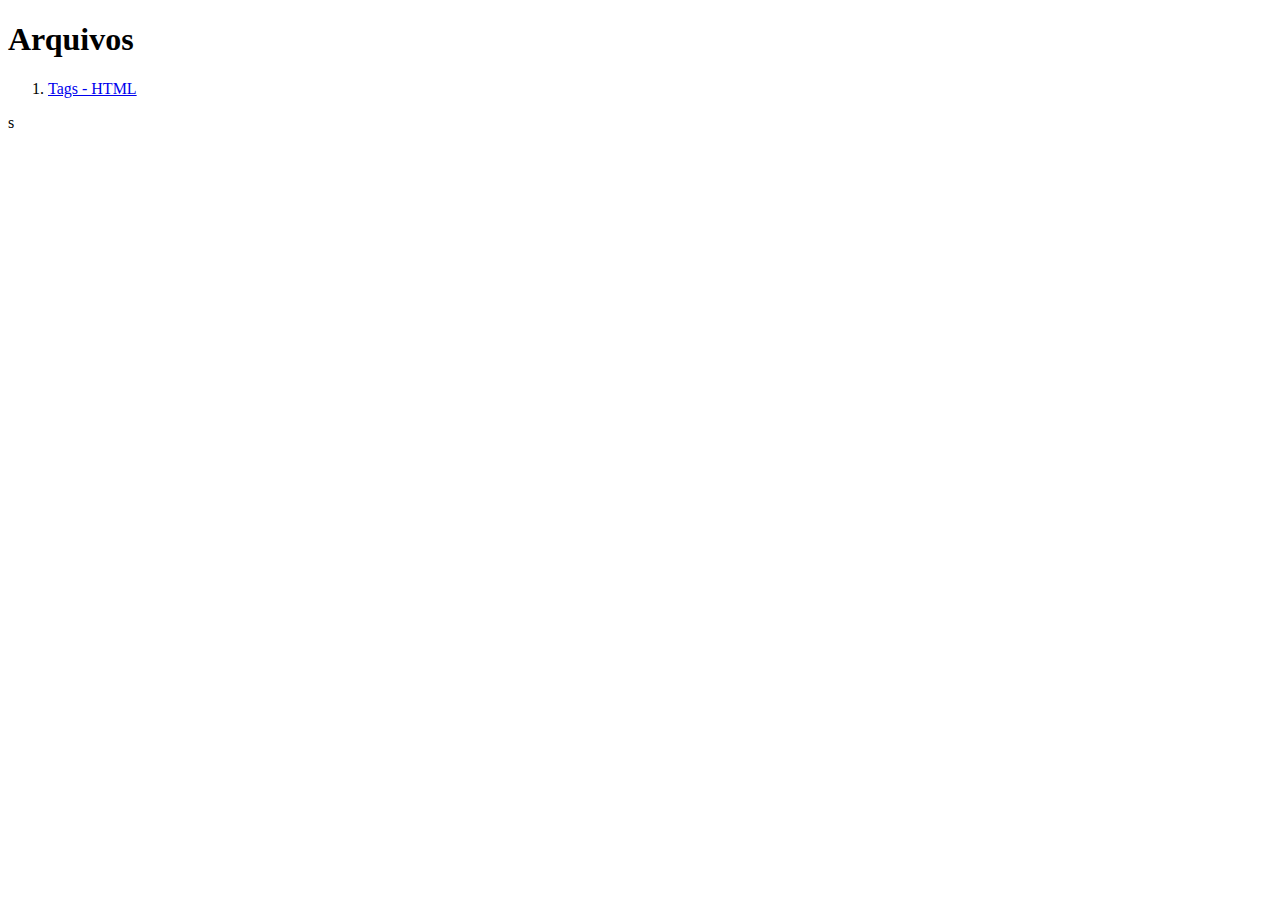
<file: index.html>
<!DOCTYPE html>
<html lang="pt-BR">
<head>
    <meta charset="UTF-8">
    <meta name="viewport" content="width=device-width, initial-scale=1.0">
    <title>Aula 01 - HTML</title>
</head>
<body>
    <h1>Arquivos</h1>
    <!-- List ordenada -->
    <ol>
        <li>
            <a href="./tags.html">Tags - HTML</a>
        </li>
    </ol>
    
</body>
</html>s
</file>
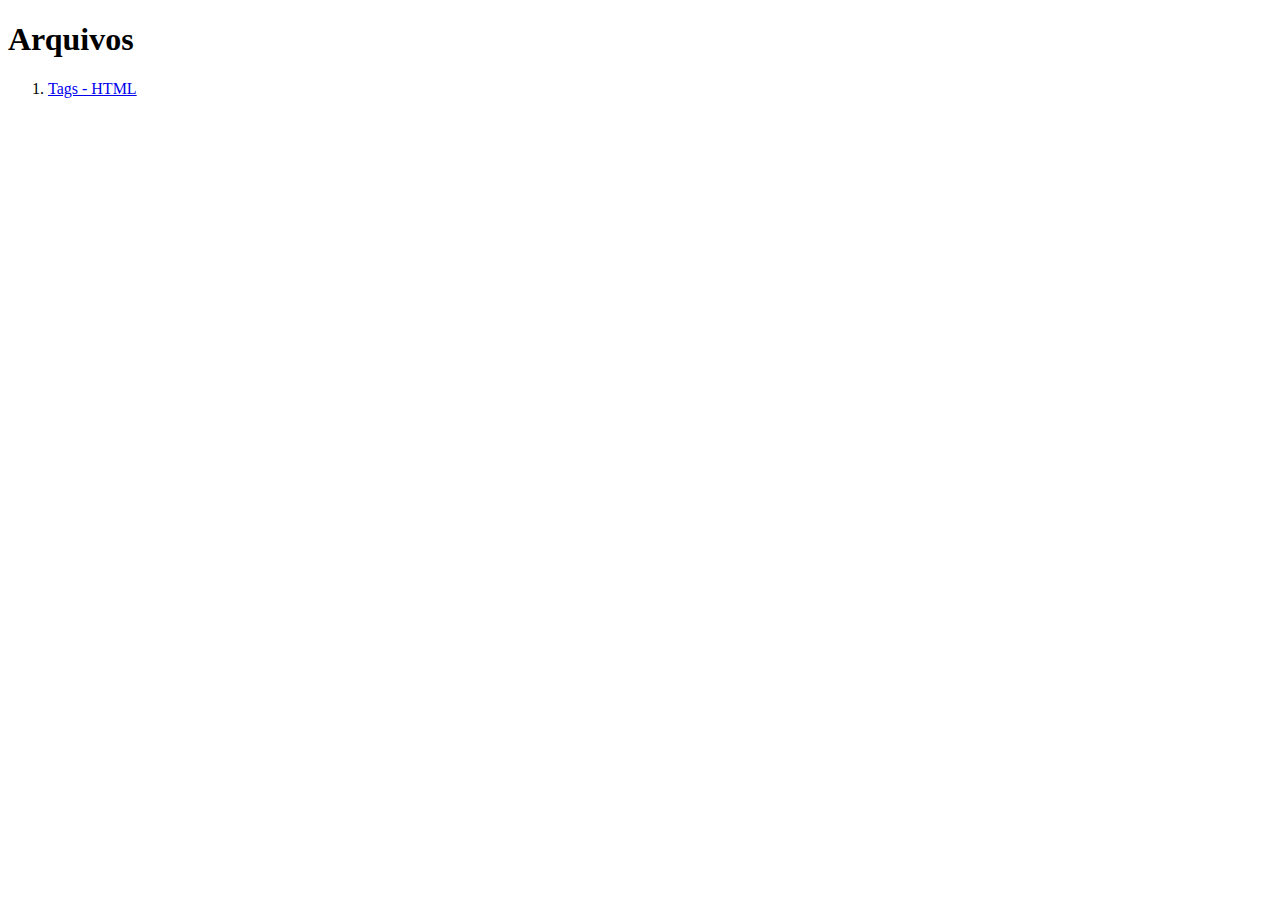
<file: Aula01/index.html>
<!DOCTYPE html>
<html lang="pt-BR">
<head>
    <meta charset="UTF-8">
    <meta name="viewport" content="width=device-width, initial-scale=1.0">
    <title>Aula 01 - HTML</title>
</head>
<body>
    <h1>Arquivos</h1>
    <!-- List ordenada -->
    <ol>
        <li>
            <a href="./tags.html">Tags - HTML</a>
        </li>
    </ol>
    
</body>
</html>
</file>
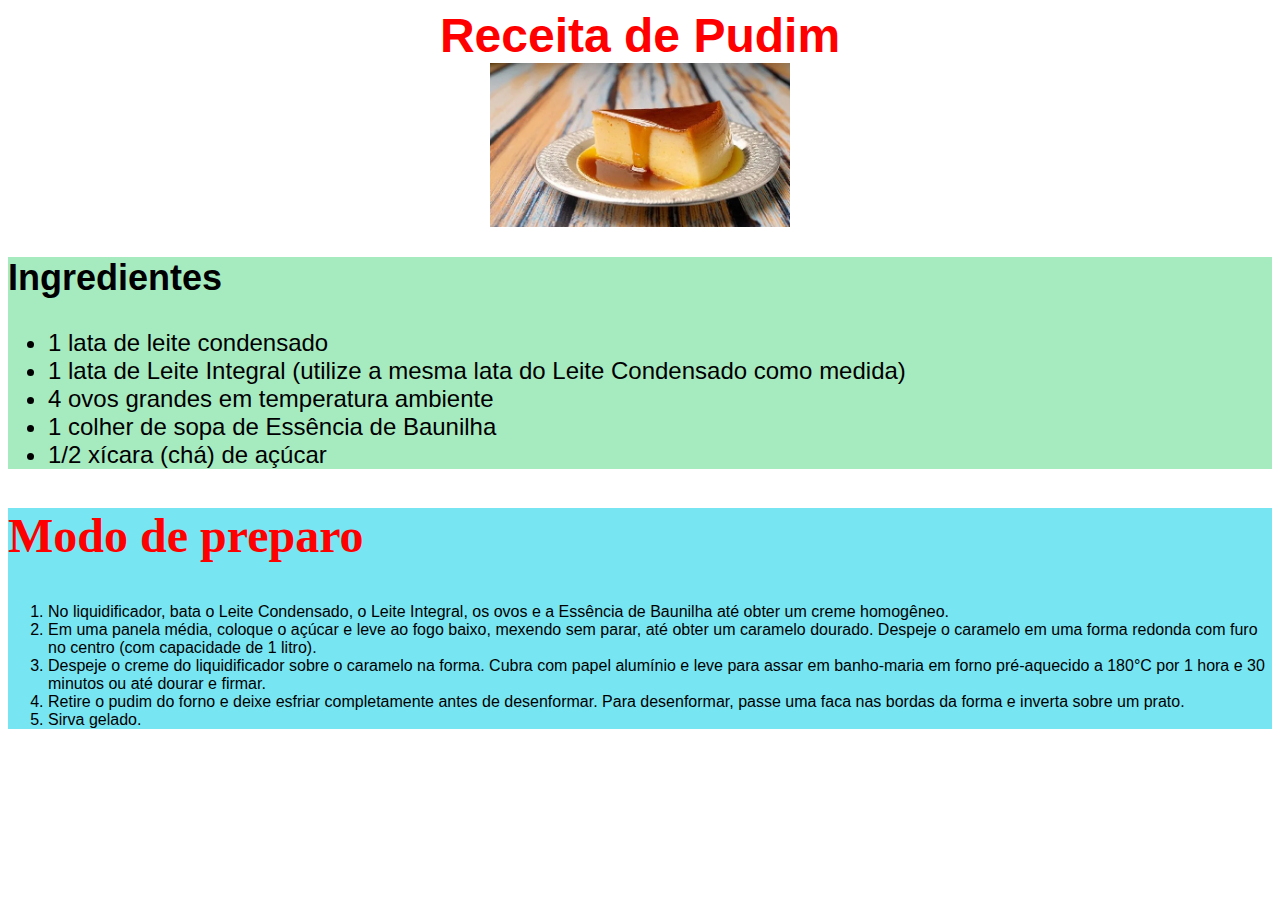
<file: aula02/index.html>
<!DOCTYPE html>
<html lang="pt-br">
<head>
    <meta charset="UTF-8">
    <meta name="viewport" content="width=device-width, initial-scale=1.0">
    <link rel="stylesheet" href="style.css">
    <title>Aula 02 - HTML</title>
</head>
<body>
    <h1 style="color: #ff0000; font-size: 3rem; text-align: center; font-family: sans-serif; font-weight: 700; margin: 0; padding: 0;">Receita de Pudim</h1>
    <img style="display: block; margin: 0 auto;" src="img/mobile-pudim-de-liquidificador.webp" alt="imagem de um pudim de liquidificador" width="300">
    <section style="background: #54d68685; font-family: sans-serif; font-size: 24px;">
        <h2>Ingredientes</h2>
        <ul>
            <li>1 lata de leite condensado</li>
            <li>1 lata de Leite Integral (utilize a mesma lata do Leite Condensado como medida)</li>
            <li>4 ovos grandes em temperatura ambiente</li>
            <li>1 colher de sopa de Essência de Baunilha</li>
            <li>1/2 xícara (chá) de açúcar</li>
        </ul>
    </section>

    <section style="background: #78e5f3;">
        <h2 style=" font-size: 48px; color: #ff0000;">Modo de preparo</h2>
        <ol style="font-family: sans-serif">
            <li>No liquidificador, bata o Leite Condensado, o Leite Integral, os ovos e a Essência de Baunilha até obter um creme homogêneo.</li>
            <li>Em uma panela média, coloque o açúcar e leve ao fogo baixo, mexendo sem parar, até obter um caramelo dourado. Despeje o caramelo em uma forma redonda com furo no centro (com capacidade de 1 litro).</li>
            <li>Despeje o creme do liquidificador sobre o caramelo na forma. Cubra com papel alumínio e leve para assar em banho-maria em forno pré-aquecido a 180°C por 1 hora e 30 minutos ou até dourar e firmar.</li>
            <li>Retire o pudim do forno e deixe esfriar completamente antes de desenformar. Para desenformar, passe uma faca nas bordas da forma e inverta sobre um prato.</li>
            <li>Sirva gelado.</li>
        </ol>
    </section>
</body>
</html>
</file>
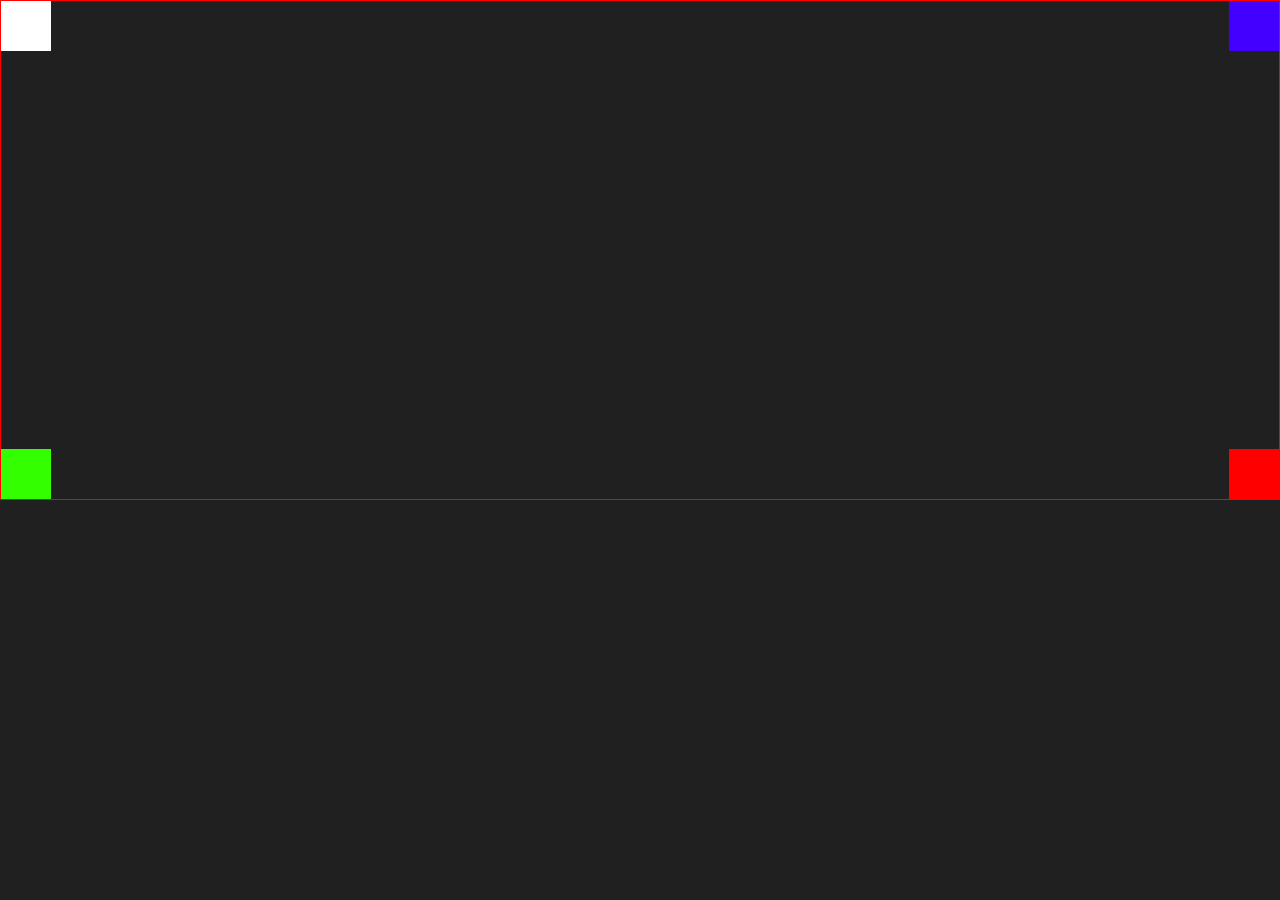
<file: index-position.html>
<!DOCTYPE html>
<html lang="pt-br">
<head>
    <meta charset="UTF-8">
    <meta name="viewport" content="width=device-width, initial-scale=1.0">
    <title>Position</title>
    <link rel="stylesheet" href="syle-position.css">
</head>
<body>
    <main>
        <div class="box" id=box1></div>
        <div class="box" id=box2></div>
        <div class="box" id=box3></div>
        <div class="box" id=box4></div>
    </main>
</body>
</html>
</file>
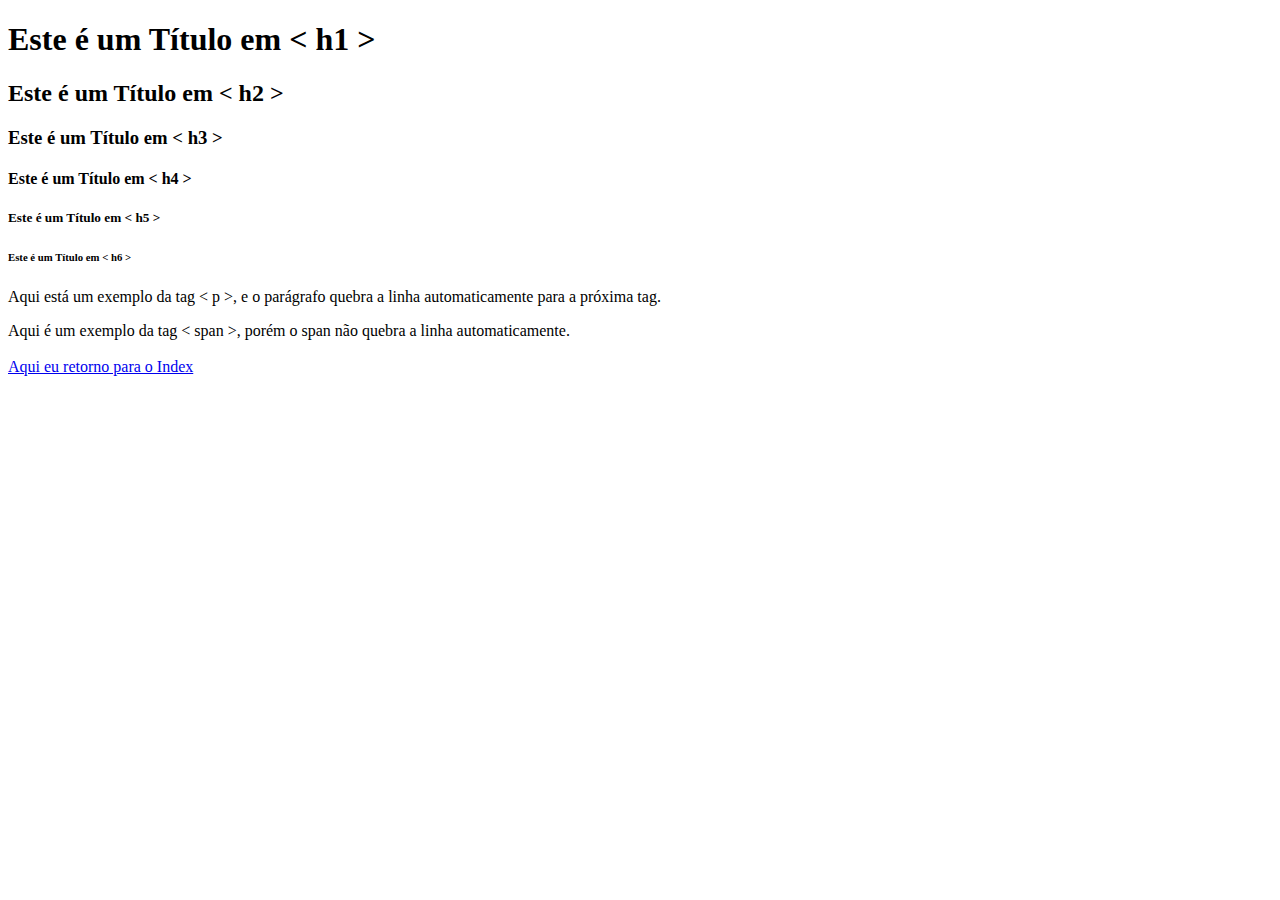
<file: tags.html>
<!DOCTYPE html>
<html lang="pt-BR">
<head>
    <meta charset="UTF-8">
    <meta name="viewport" content="width=device-width, initial-scale=1.0">
    <title>Tags HTML</title>
</head>
<body>
    <h1>Este é um Título em < h1 ></h1>
    <h2>Este é um Título em < h2 ></h2>
    <h3>Este é um Título em < h3 ></h3>
    <h4>Este é um Título em < h4 ></h4>
    <h5>Este é um Título em < h5 ></h5>
    <h6>Este é um Título em < h6 ></h6>

    <p>Aqui está um exemplo da tag < p >, e o parágrafo quebra a linha automaticamente para a próxima tag.</p>

    <span>Aqui é um exemplo da tag < span >, porém o span não quebra a linha automaticamente. </span>

    <!-- A tag abaixo <br> , realiza uma quebra de linha -->
    <br><br> 

    <a href="./index.html">Aqui eu retorno para o Index</a>
</body>
</html>
</file>
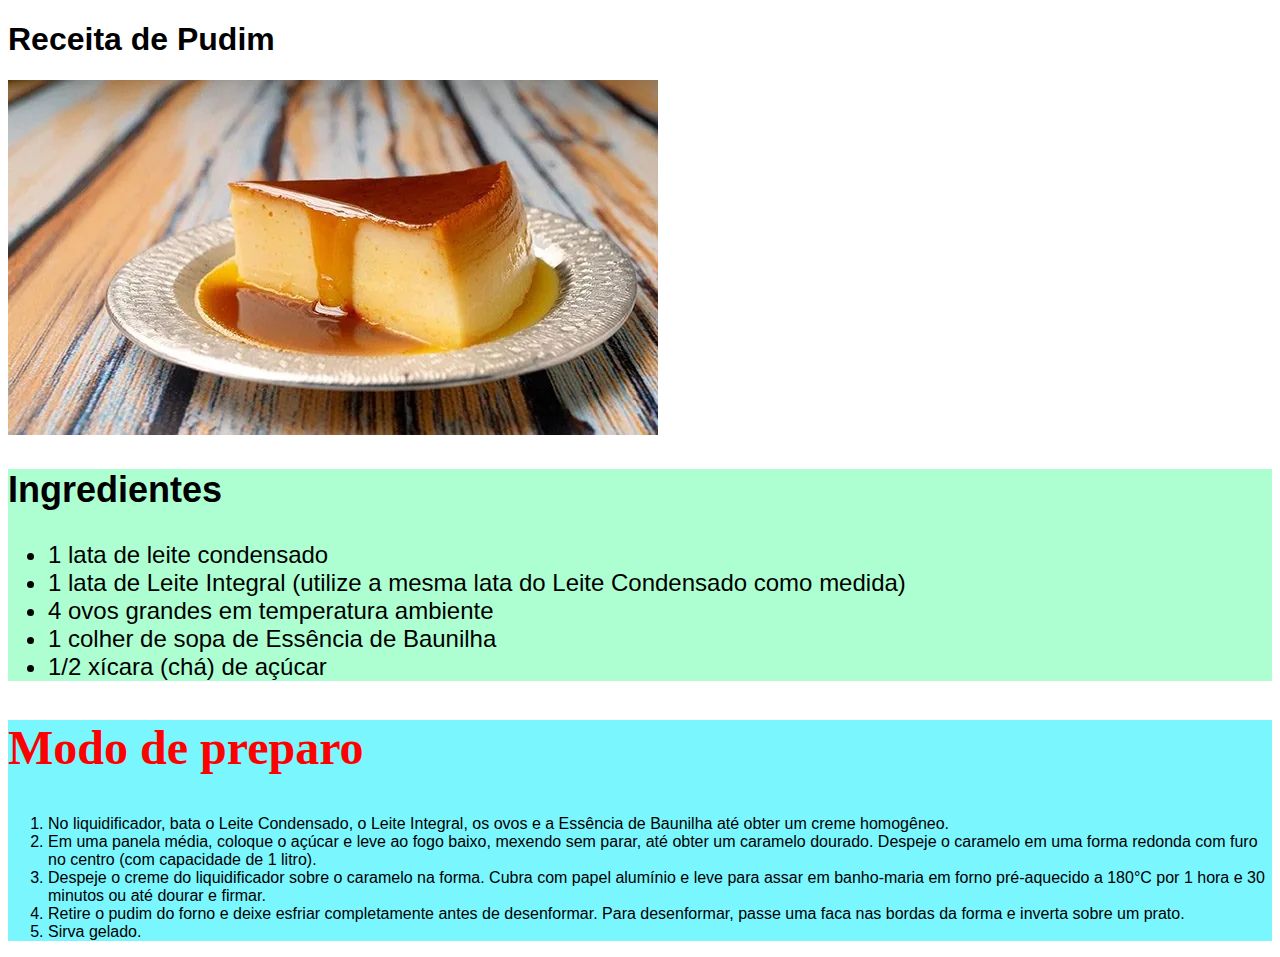
<file: aula02/index-com-css-externo.html>
<!DOCTYPE html>
<html lang="pt-br">
<head>
    <meta charset="UTF-8">
    <meta name="viewport" content="width=device-width, initial-scale=1.0">
    <link rel="stylesheet" href="style.css">
    <title>Aula 02 - HTML</title>
</head>
<body class="sans-serif">
    <h1>Receita de Pudim</h1>
    <img src="img/mobile-pudim-de-liquidificador.webp" alt="imagem de um pudim de liquidificador">
    
    <section class="ingredientes">
        <h2>Ingredientes</h2>
        <ul>
            <li>1 lata de leite condensado</li>
            <li>1 lata de Leite Integral (utilize a mesma lata do Leite Condensado como medida)</li>
            <li>4 ovos grandes em temperatura ambiente</li>
            <li>1 colher de sopa de Essência de Baunilha</li>
            <li>1/2 xícara (chá) de açúcar</li>
        </ul>
    </section>

    <section class="modo-de-preparo">
        <h2>Modo de preparo</h2>
        <ol>
            <li>No liquidificador, bata o Leite Condensado, o Leite Integral, os ovos e a Essência de Baunilha até obter um creme homogêneo.</li>
            <li>Em uma panela média, coloque o açúcar e leve ao fogo baixo, mexendo sem parar, até obter um caramelo dourado. Despeje o caramelo em uma forma redonda com furo no centro (com capacidade de 1 litro).</li>
            <li>Despeje o creme do liquidificador sobre o caramelo na forma. Cubra com papel alumínio e leve para assar em banho-maria em forno pré-aquecido a 180°C por 1 hora e 30 minutos ou até dourar e firmar.</li>
            <li>Retire o pudim do forno e deixe esfriar completamente antes de desenformar. Para desenformar, passe uma faca nas bordas da forma e inverta sobre um prato.</li>
            <li>Sirva gelado.</li>
        </ol>
    </section>
</body>
</html>
</file>
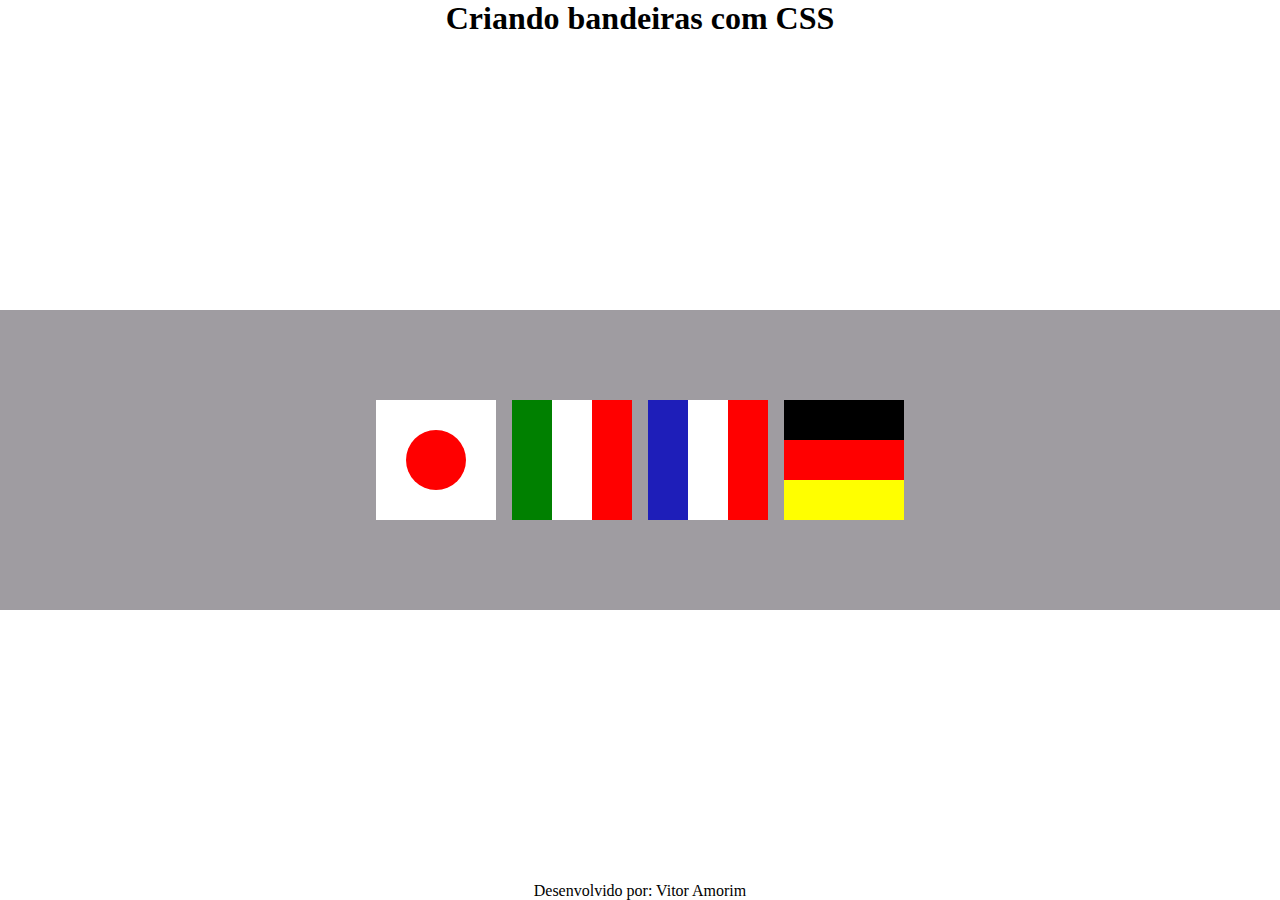
<file: aula03/flags-otimizado.html>
<!DOCTYPE html>
<html lang="pt-br">

<head>
    <meta charset="UTF-8">
    <meta name="viewport" content="width=device-width, initial-scale=1.0">
    <link rel="stylesheet" href="style-flags-otimizado.css">
    <title>Document</title>
</head>

<body>
    <header>
        <h1>Criando bandeiras com CSS</h1>
    </header>
    <main>
        <div id="flags">
            <div class="flag bg-color-white">
                <div class="circle bg-color-red"> </div>
            </div>
            <div class="flag">
                <div class="bar-vertical bg-color-green"></div>
                <div class="bar-vertical bg-color-white"></div>
                <div class="bar-vertical bg-color-red"></div>
            </div>
            <div class="flag">
                <div class="bar-vertical bg-color-blue"></div>
                <div class="bar-vertical bg-color-white"></div>
                <div class="bar-vertical bg-color-red"></div>
            </div>

          <div class="flag flag-horizontal">
                <div class="bar-horizontal bg-color-black"></div>
                <div class="bar-horizontal bg-color-red"></div>
                <div class="bar-horizontal bg-color-yellow"></div>
            </div>
        </div>
    </main>
    <footer>
        <p>Desenvolvido por: Vitor Amorim</p>
    </footer>
</body>

</html>
</file>
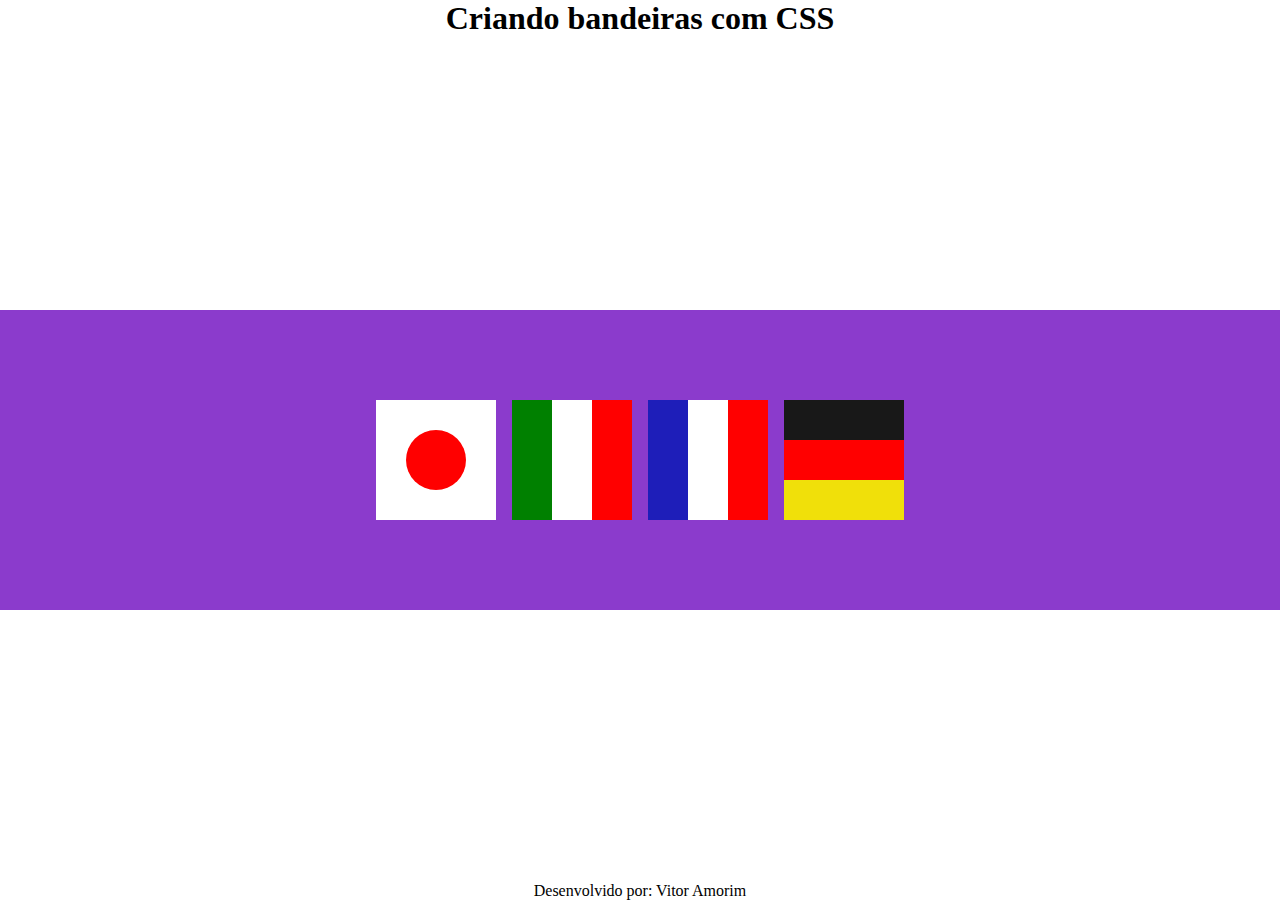
<file: aula03/flags.html>
<!DOCTYPE html>
<html lang="pt-br">

<head>
    <meta charset="UTF-8">
    <meta name="viewport" content="width=device-width, initial-scale=1.0">
    <link rel="stylesheet" href="style-flags.css">
    <title>Document</title>
</head>

<body>
    <header>
        <h1>Criando bandeiras com CSS</h1>
    </header>
    <main>
        <div id="flags">
            <div class="flag bg-white">
                <div id="japan"> </div>
            </div>
            <div class="flag">
                <div id="bar-green"></div>
                <div id="bar-white"></div>
                <div id="bar-red"></div>
            </div>
            <div class="flag">
                <div id="bar-blue"></div>
                <div id="bar-white"></div>
                <div id="bar-red"></div>
            </div>

            <div class="flag flag-horizontal">
                <div id="bar-black-horizontal"></div>
                <div id="bar-red-horizontal"></div>
                <div id="bar-yellow-horizontal"></div>
                
            </div>
            

            </div>

        </div>
        </div>
    </main>
    <footer>
        <p>Desenvolvido por: Vitor Amorim</p>
    </footer>
</body>

</html>
</file>
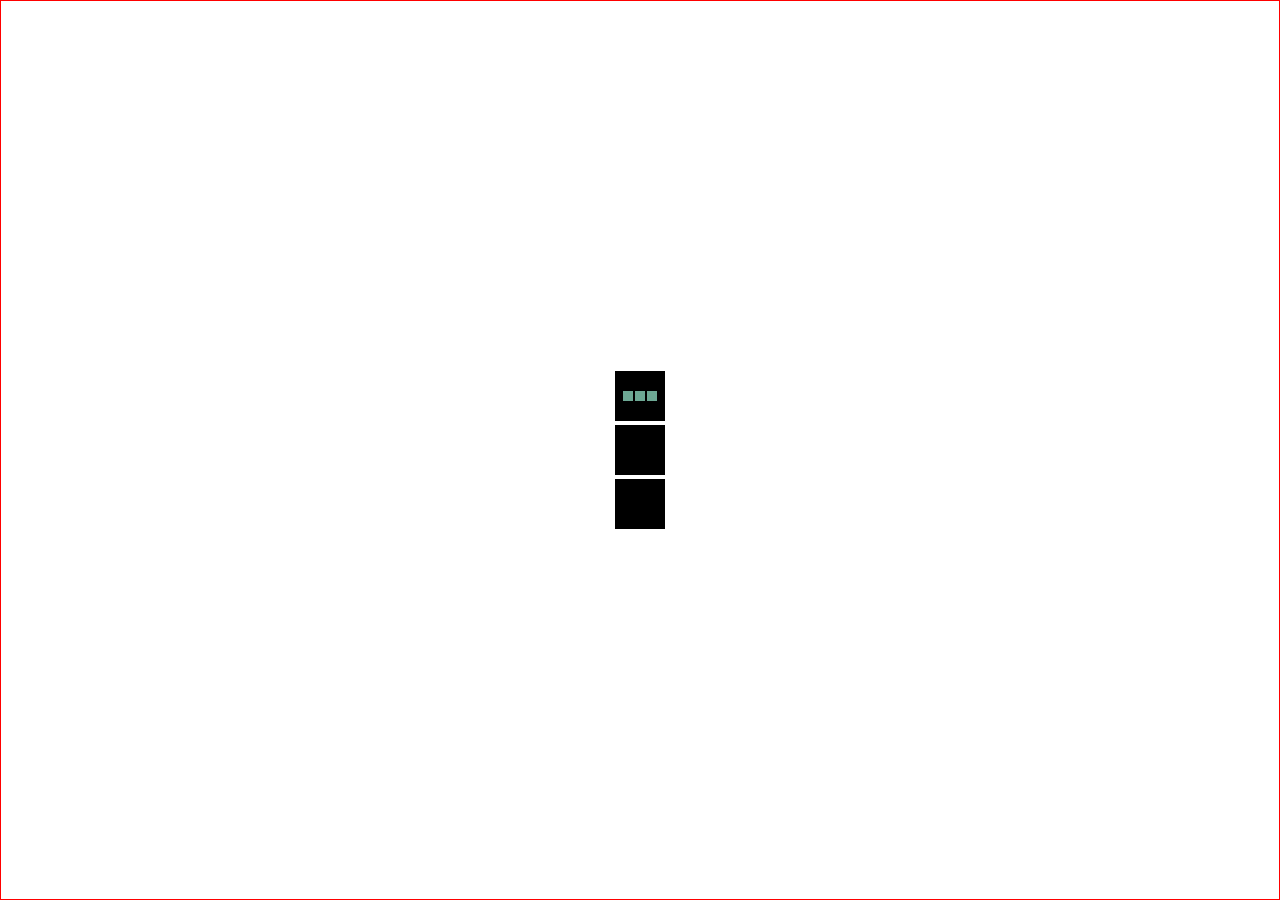
<file: aula04/index-flex.html>
<!DOCTYPE html>
<html lang="pt-br">
<head>
    <meta charset="UTF-8">
    <meta name="viewport" content="width=device-width, initial-scale=1.0">
    <title>Aula 04 - Html Display Flex</title>
    <link rel="stylesheet" href="style-flex.css">
</head>
<body>
    <div class="container">
        <!--Largura e altura total da pág visivel-->
        <!--Vai ser display flex, com coluna-->

        <div class="box"> 
            <div class="little-box"></div>
            <div class="little-box"></div>
            <div class="little-box"></div> 
        </div>
        <div class="box"> </div>
        <div class="box"> </div>

    </div>
</body>
</html>
</file>
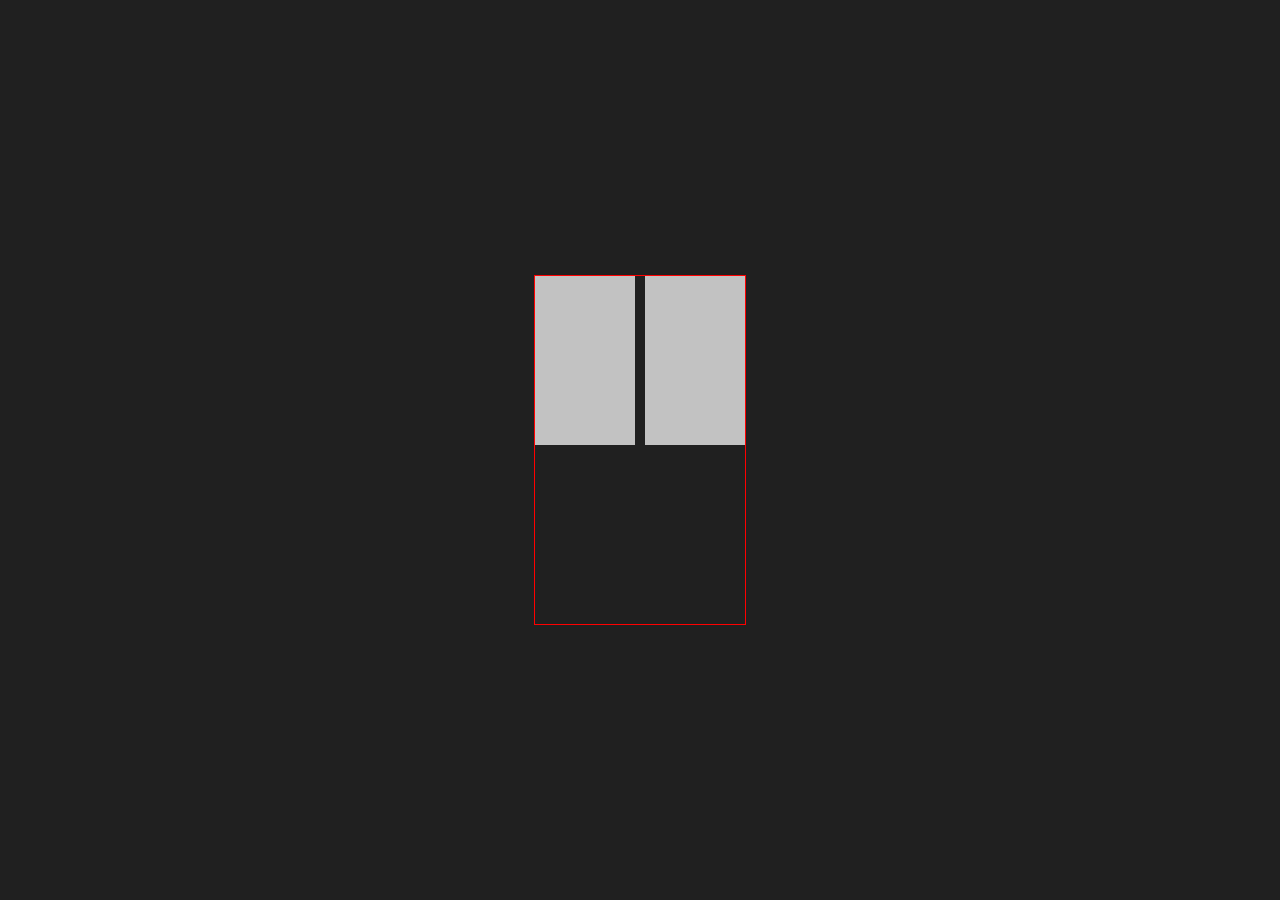
<file: aula04/index-grid.html>
<!DOCTYPE html>
<html lang="pt-br">
<head>
    <meta charset="UTF-8">
    <meta name="viewport" content="width=device-width, initial-scale=1.0">
    <title>Aula 04 - Display Grid</title>
    <link rel="stylesheet" href="style-grid.css">
</head>
<body>
    <main>
        <section class="grid">
         <div class="box" id="box-one"></div>
        <div class="box" id="box-two"></div>
        </section>
    </main>
</body>
</html>
</file>
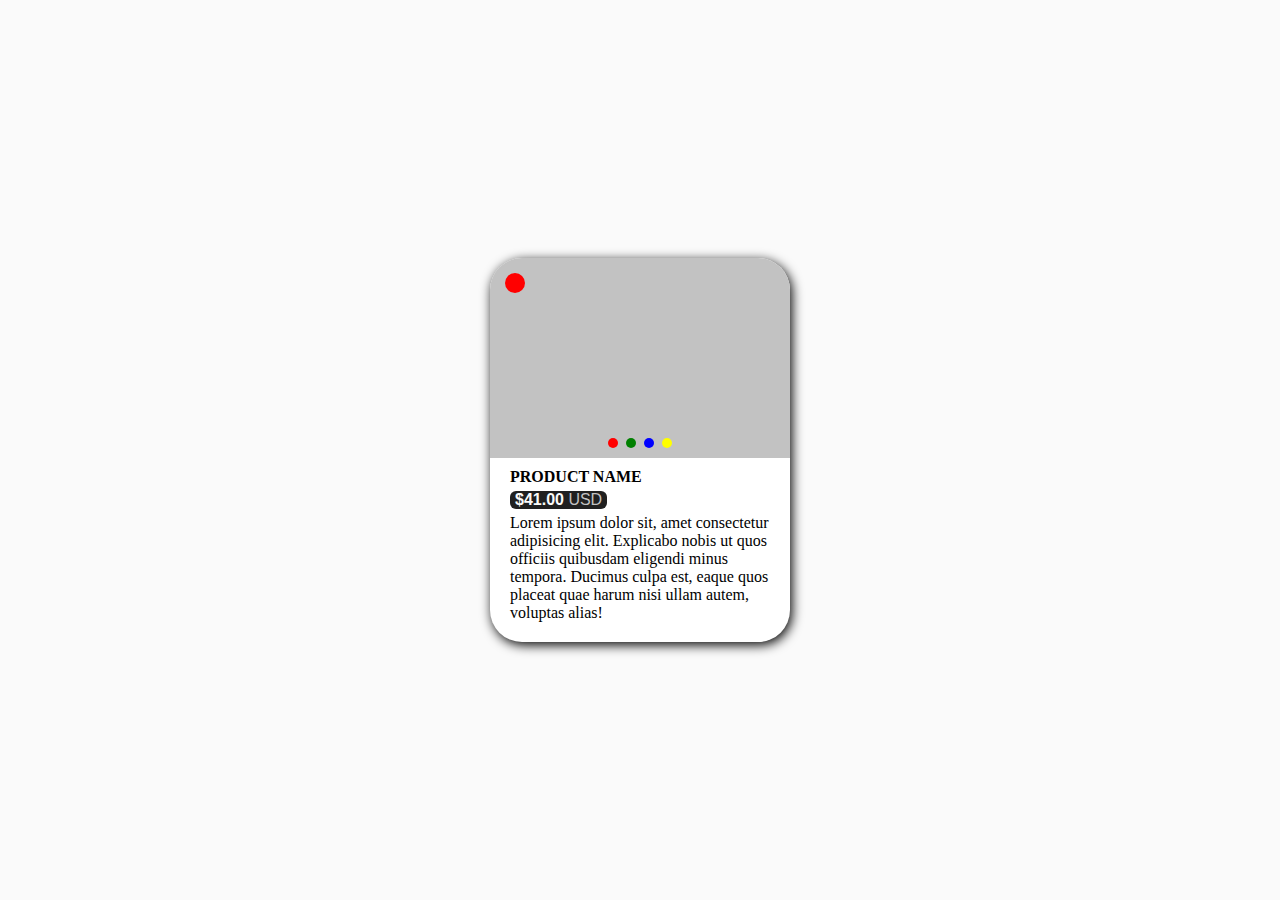
<file: aula05/index-card.html>
<!DOCTYPE html>
<html lang="en">
<head>
    <meta charset="UTF-8">
    <meta name="viewport" content="width=device-width, initial-scale=1.0">
    <title>HTML & CSS - Criando um card de produto</title>
    <link rel="stylesheet" href="style.css">
</head>
<body>
    <main>
        <div class="card">
            <div id="moldura-foto">
                <div id="foto"></div>
                <div id="cores-disponiveis">
                    <div class="circle red"></div>
                    <div class="circle green"></div>
                    <div class="circle blue"></div>
                    <div class="circle yellow"></div>
                </div>
                <div id="curtir" class="red"></div>
            </div>
            <div id="informacoes">
                <h2 id="titulo-produto">PRODUCT NAME</h2>
                <div id="box-preco-produto">
                    <h3 id="valor-produto">$41.00 <span id="moeda">USD</span></h3>
                </div>
                <p>Lorem ipsum dolor sit, amet consectetur adipisicing elit. Explicabo nobis ut quos officiis quibusdam eligendi minus tempora. Ducimus culpa est, eaque quos placeat quae harum nisi ullam autem, voluptas alias!</p>
            </div>

        </div>
    </main>
</body>
</html>
</file>
<file: aula02/style.css>
.sans-serif{
    font-family: sans-serif;
}

.ingredientes {
 background-color: rgba(127, 255, 185, 0.644);
 font-family: sans-serif;
 font-size: 24px;
}
.modo-de-preparo {
    background-color: rgba(0, 238, 255, 0.521);
    h2 {
        font-size: 48px;
        color: red;
        font-family: 'Times New Roman', Times, serif;
    }

    font-family: sans-serif;
}
</file>
<file: aula03/style-flags-otimizado.css>
* {
    margin: 0;
    padding: 0;
    box-sizing: border-box;
}

body {
    display: flex;
    flex-direction: column;
    justify-content: space-between;
    align-items: center;
    height: 100vh;
}

/* BLACKGROUND */

.bg-color-white {
    background-color: white;
}

.bg-color-red{
    background-color: red;
}

.bg-color-green{
    background-color: green;
}

.bg-color-blue{
    background-color: rgb(30, 30, 185);
}

.bg-color-yellow {
    background-color: yellow;
}

.bg-color-black {
    background-color: black;
}

#flags {
    width: 100vw;
    height: 300px;
    background-color: rgb(159, 156, 161);
       display: flex;
    align-items: center;
    justify-content: center;
    gap: 16px;
}

.flag {
    width: 120px;
    height: 120px;
    display: flex;
    align-items: center;
    justify-content: center;
 
}

.circle {
    width: 60px;
    height: 60px;
    border-radius: 50%;
    
}

.bar-vertical{
    width: 40px;
    height: 100%;
   
}

.bar-horizontal {
    width: 120px;
    height: 40px;
   
}

.flag-horizontal {
    display: flex;
    flex-direction: column;
}
</file>
<file: aula03/style-flags.css>
* {
    margin: 0;
    padding: 0;
    box-sizing: border-box;
}

body {
    display: flex;
    flex-direction: column;
    justify-content: space-between;
    align-items: center;
    height: 100vh;
}

.bg-white {
    background-color: white;
}

#flags {
    width: 100vw;
    height: 300px;
    background-color: rgb(139, 59, 204);
       display: flex;
    align-items: center;
    justify-content: center;
    gap: 16px;
}

.flag {
    width: 120px;
    height: 120px;
    display: flex;
    align-items: center;
    justify-content: center;
 
}

#japan{
    width: 60px;
    height: 60px;
    background-color: red;
    border-radius: 50%;
    
}

#bar-red{
    width: 40px;
    height: 100%;
    background-color: red;
}

#bar-green{
    width: 40px;
    height: 100%;
    background-color: green;
}

#bar-white{
    width: 40px;
    height: 100%;
    background-color: white;
}

#bar-blue{
    width: 40px;
    height: 100%;
    background-color: rgb(30, 30, 185);
}

#bar-red-horizontal {
    width: 120px;
    height: 40px;
    background-color: red;
}

#bar-yellow-horizontal {
    width: 120px;
    height: 40px;
    background-color: rgb(240, 224, 10);
}

#bar-black-horizontal {
    width: 120px;
    height: 40px;
    background-color: rgb(24, 24, 24);
}

.flag-horizontal {
    display: flex;
    flex-direction: column;
}
</file>
<file: aula04/style-flex.css>
* {
    margin: 0;
    padding: 0;
    box-sizing: border-box;
}

.container{
    width: 100%;
    height: 100vh;
    border: 1px solid red;
    display: flex;
    flex-direction: column;
    gap: 4px;
    justify-content: center;
    align-items: center;
}

.box {
    width: 50px;
    height: 50px;
    background-color: black;
    display: flex;
    gap: 2px;
    align-items: center;
    justify-content: center;
}

.little-box {
    width: 10px;
    height: 10px;
    background-color: rgb(109, 168, 148);
}
</file>
<file: aula05/style.css>
* {
    margin: 0;
    padding: 0;
    box-sizing: border-box;
}

h1, h2, h3 {
    font-size: 16px;
}

body {
    background-color: #fafafa;
}

main {
    width: 100%;
    height: 100vh;
    display: flex;
    align-items: center;
    justify-content: center;
    padding: 40px;
    gap: 12px;
    flex-wrap: wrap;
}

.card {
    display: flex;
    flex-direction: column;
    align-items: start;
    justify-content: start;
    gap: 10px;
    /* border: 1px solid red; */
    max-width: 300px;
    border-radius: 32px;
    overflow: hidden;
    /* height: 100%; */
    background-color: white;
    box-shadow: 2px 3px 12px rgba(0,0,0);
}

#moldura-foto {
    width: 100%;
    /* height: 100%; */
    position: relative;
    display: flex;
    justify-content: center;
    align-items: flex-end;
}

#cores-disponiveis {
    display: flex;
    gap: 8px;
    position: absolute;
    bottom: 10px;
}

.red {
    background-color: red;
}

.green {
    background-color: green;
}

.blue {
    background-color: blue;
}

.yellow {
    background-color: yellow;
}

.circle {
    width: 10px;
    height: 10px;
    border-radius: 50%;
}

#curtir {
    width: 20px;
    height: 20px;
    position: absolute;
    top: 15px;
    left: 15px;
    border-radius: 50%;
}

#foto {
    width: 100%;
    height: 200px;
    background-color: #c2c2c2;
}

#informacoes {
    padding-left: 20px;
    padding-right: 20px;
    padding-bottom: 20px;
}

#box-preco-produto {
    background-color: #202020;
    color: #fafafa;
    font-weight: bold;
    font-family: sans-serif;
    padding-left: 5px;
    display: inline-block;
    padding-right: 5px;
    border-radius: 6px;
    margin-top: 5px;
    margin-bottom: 5px;
}

#moeda {
    font-weight: 300;
    color: #c2c2c2;
}
</file>
<file: syle-position.css>
* {
    /* RESET CSS */
    margin: 0;
    padding: 0;
    box-sizing: border-box;
}

body{
    background-color: #202020;
}
main {
    width: 100%;
    height: 500px;
    border: 1px solid red;
    position: relative;
}

.box {
    width: 50px;
    height: 50px;
    background-color: rgb(255, 255, 255);
}

#box1{
    position: absolute;
    background-color: red;
    bottom: 0;
    right: 0;
}

#box2{
    position: absolute;
    background-color: rgb(51, 255, 0);
    bottom: 0;
    left: 0;
}

#box3{
    position: absolute;
    background-color: rgb(68, 0, 255);
    top: 0;
    right: 0;
}
</file>
<file: aula04/style-grid.css>
* {
  /* RESET CSS */
  margin: 0;
  padding: 0;
  box-sizing: border-box;
}

body {
  background-color: #202020;
}

main {
  display: flex;
  align-items: center;
  justify-content: center;
  flex-direction: column;
  height: 100vh;
}

section {
  display: grid;
  gap: 10px;
  grid-template-columns: repeat(4, 1fr);
  grid-template-rows: repeat(2, 1fr);
  border: 1px solid red;
  min-height: 350px;

  grid-template-areas: 
  "box-one box-one box-two box-two";
}

.box {
  width: 100px;
  background-color: #c2c2c2;
}

#box-one {
  grid-area: box-one;
}

#box-two {
  grid-area: box-two;
}
</file>
